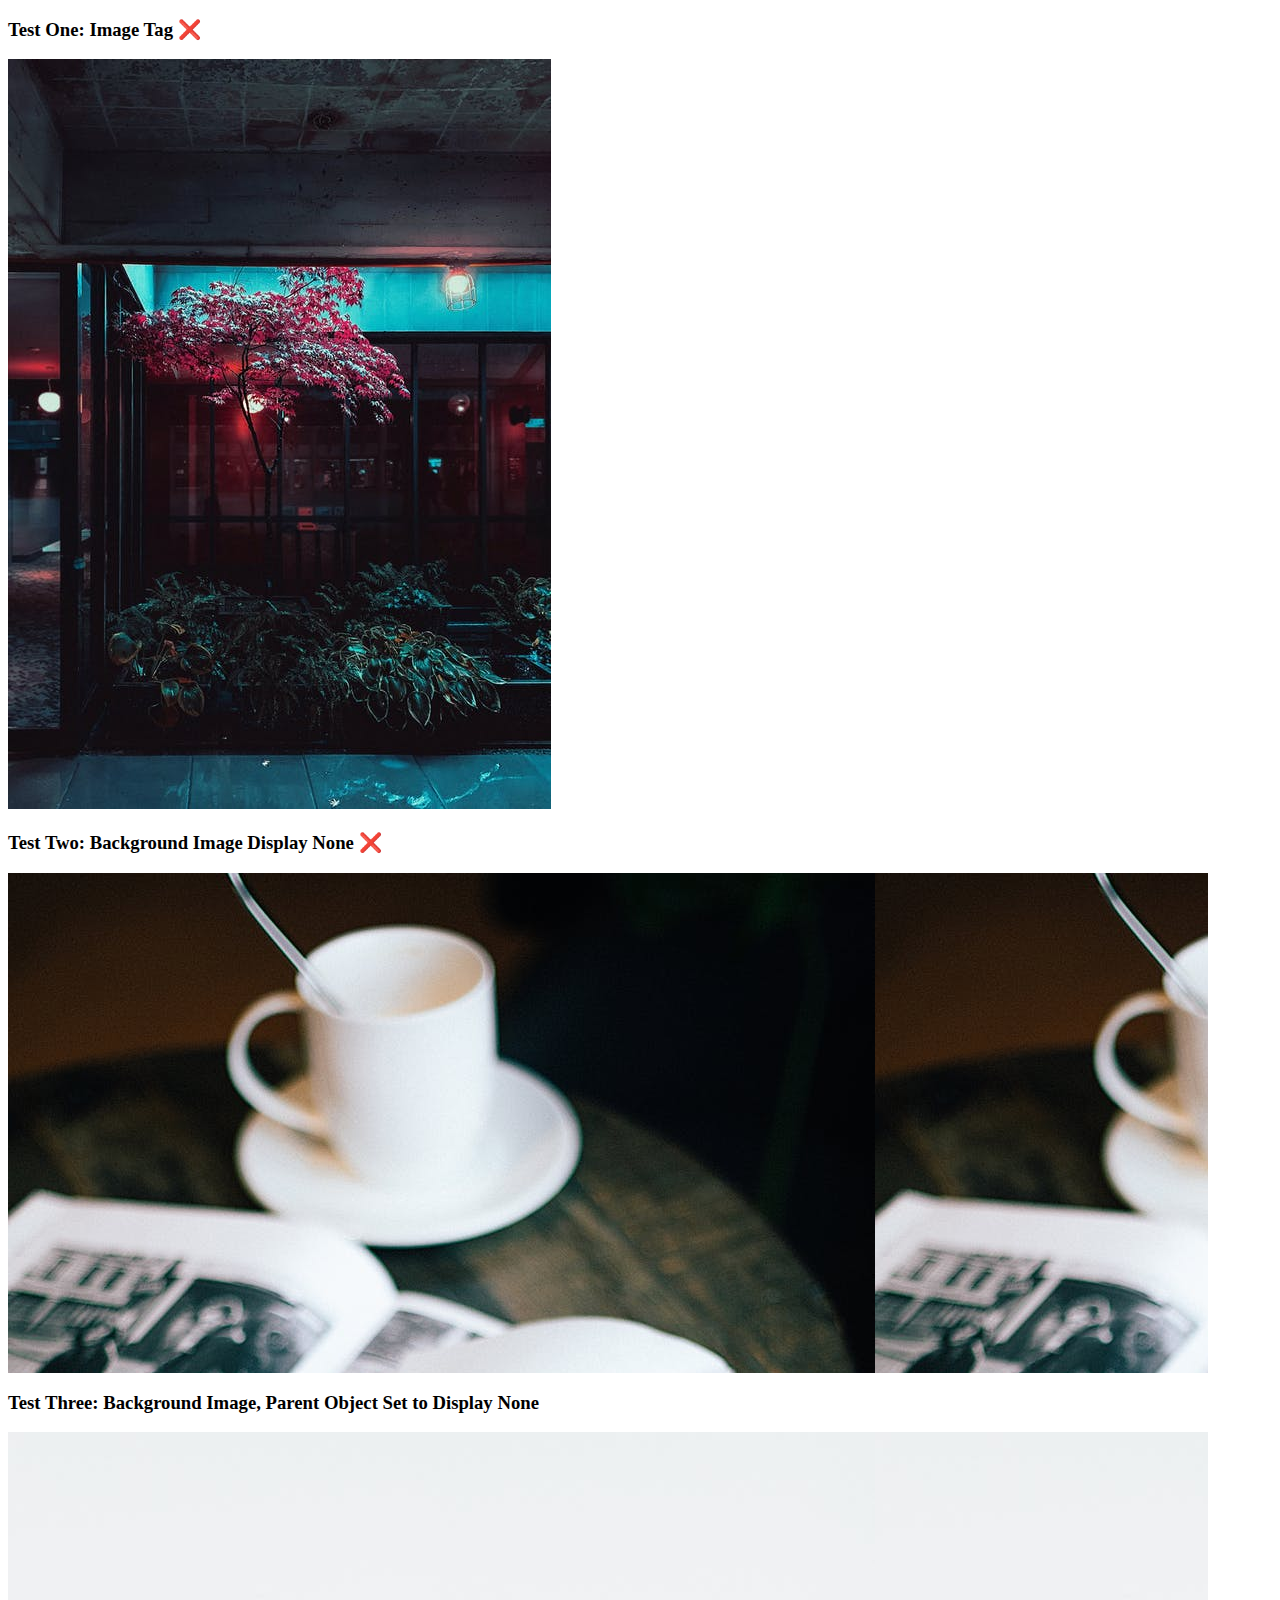
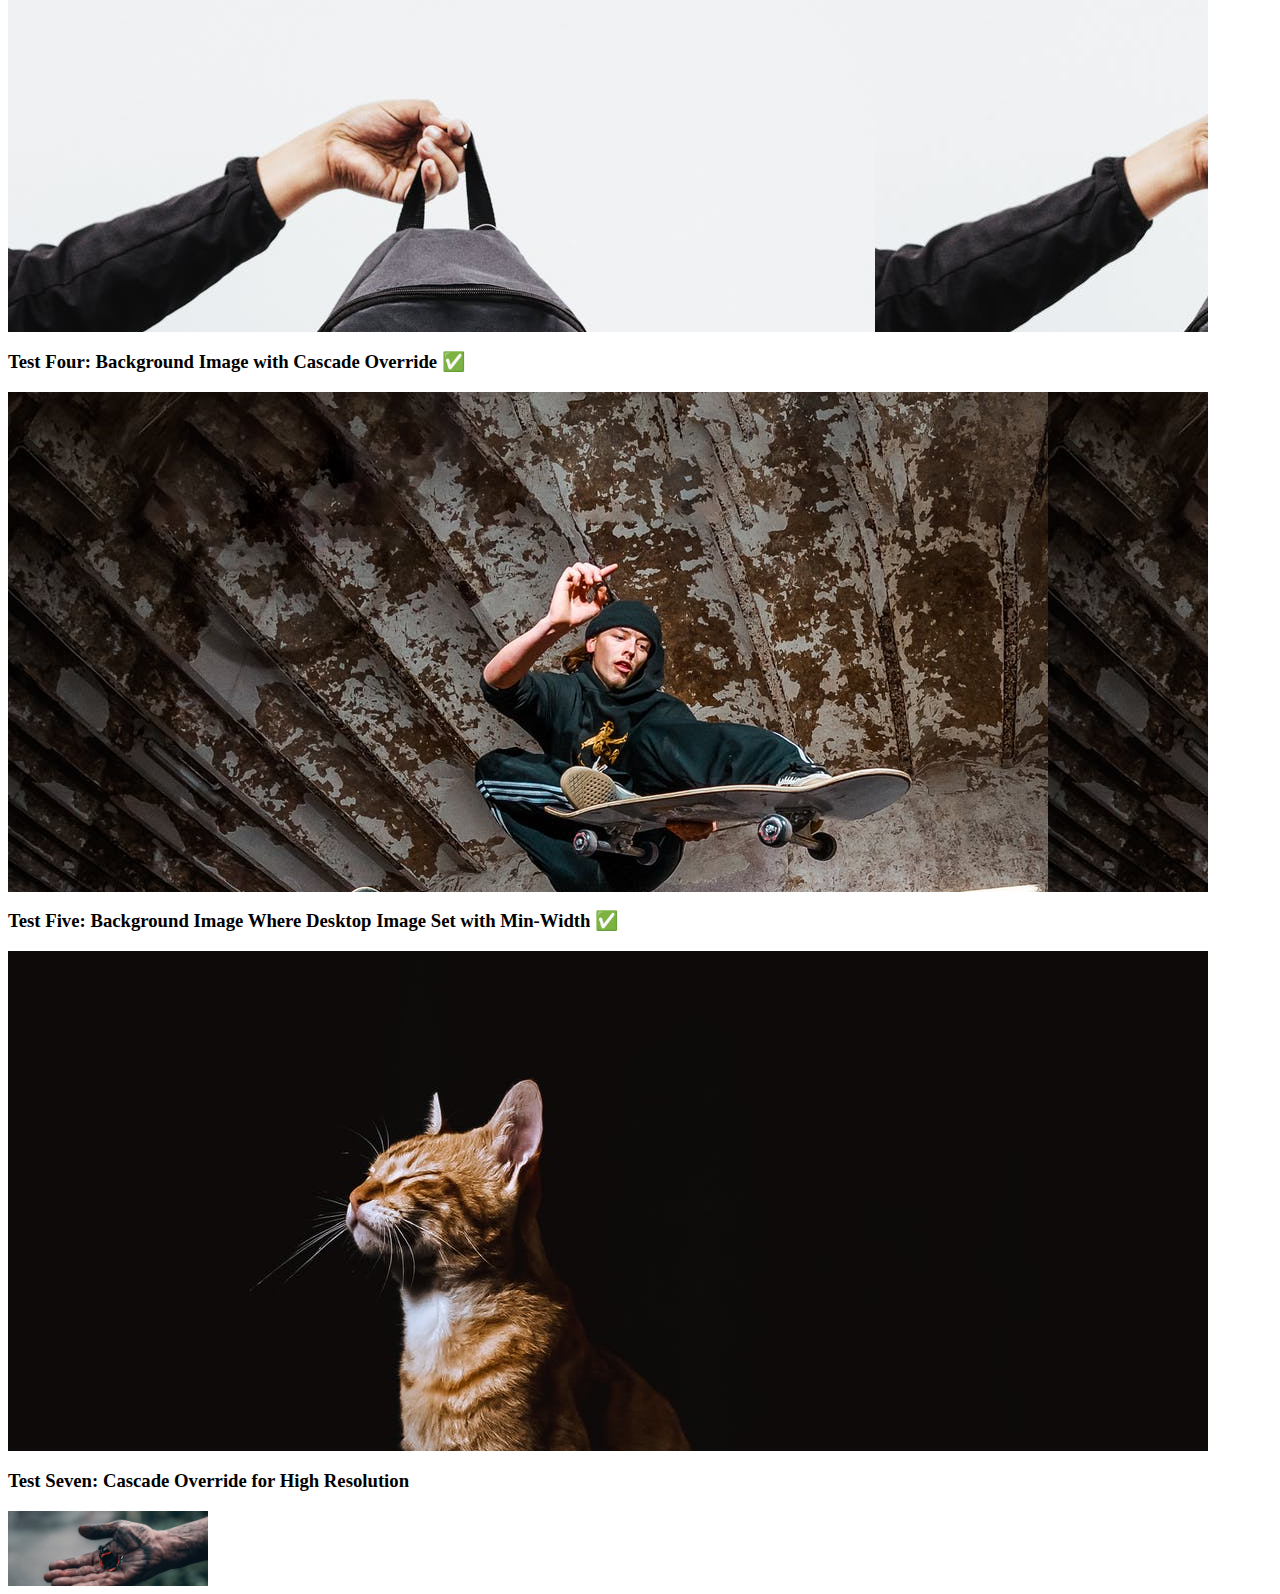
<file: index.html>
<!DOCTYPE html>
<html lang="en">
<head>
	<meta charset="UTF-8">
	<meta name="viewport" content="width=device-width, initial-scale=1.0">
	<link rel="stylesheet" href="/styles/styles.css">
	<title>Document</title>
</head>
<body>
	<div class="test-one">
		<h3>Test One: Image Tag ❌</h3>
		<div id="test1">
			<img src="/img/test1.jpeg" alt="">
		</div>
	</div>
	<div class="test-two">
		<h3>Test Two: Background Image Display None ❌</h3>
		<div id="test2"></div>
	</div>
	<div class="test-three">
		<h3>Test Three: Background Image, Parent Object Set to Display None</h3>
		<div id="test3">
			<div></div>
		</div>
	</div>
	<div class="test-four">
		<h3>Test Four: Background Image with Cascade Override ✅</h3>
		<div id="test4"></div>
	</div>
	<div class="test-five">
		<h3>Test Five: Background Image Where Desktop Image Set with Min-Width ✅</h3>
		<div id="test5"></div>
	</div>
	<!-- <div class="test-six">
		<h3>Test Six: Background Image Display None (max-device-width)</h3>
		<div id="test6"></div>
	</div> -->
	<div class="test-seven">
		<h3>Test Seven: Cascade Override for High Resolution</h3>
		<div id="test7"></div>
	</div>
</body>
</html>
</file>
<file: styles/styles.css>
@media all and (max-width: 600px) {
	#test1 {
		display: none;
	}
}

#test2 {
	background-image: url('/img/test2.jpeg');
	width: 1200px;
	height: 500px;
}

@media all and (max-width: 600px) {
	#test2 {
		display: none;
	}
}

#test3 div {
	background-image: url('/img/test3.jpeg');
	width: 1200px;
	height: 500px;
}

@media all and (max-width: 600px) {
	#test3 {
		display: none;
	}
}

#test4 {
	background-image: url('/img/test4-desktop.jpeg');
	width: 1200px;
	height: 500px;
}

@media all and (max-width: 600px) {
	#test4 {
		background-image: url('/img/test4-mobile.jpeg');
		background-position: center center;
		background-size: cover;
		width: 250px;
		height: 250px;
	}
}

/* Desktop */
@media all and (min-width: 601px) {
	#test5 {
		background-image: url('/img/test5-desktop.jpeg');
		width: 1200px;
		height: 500px;
	}
}

/* Mobile */
@media all and (max-width: 600px) {
	#test5 {
		background-image: url('/img/test5-mobile.jpeg');
		background-position: center center;
		background-size: cover;
		width: 250px;
		height: 250px;
	}
}

#test6 {
	background-image:url('/img/test6.jpeg');
	width: 250px;
	height: 250px;
	background-position: center center;
	background-size: cover;
}

@media all and (max-device-width: 600px) {
	#test6 {
		display:none;
	}
}

#test7 {
	background-image:url('/img/test7-low.jpeg');
	background-position: center center;
	background-size: cover;
	width:200px;
	height:75px;
}

@media only screen and (-webkit-min-device-pixel-ratio: 1.5),
only screen and (min--moz-device-pixel-ratio: 1.5),
only screen and (-o-min-device-pixel-ratio: 3/2),
only screen and (min-device-pixel-ratio: 1.5) {
	#test7 {
		background-image:url('/img/test7-hightres.jpeg');
		background-position: center center;
		background-size: cover;
		width:200px;
		height:75px;
	}
}
</file>
